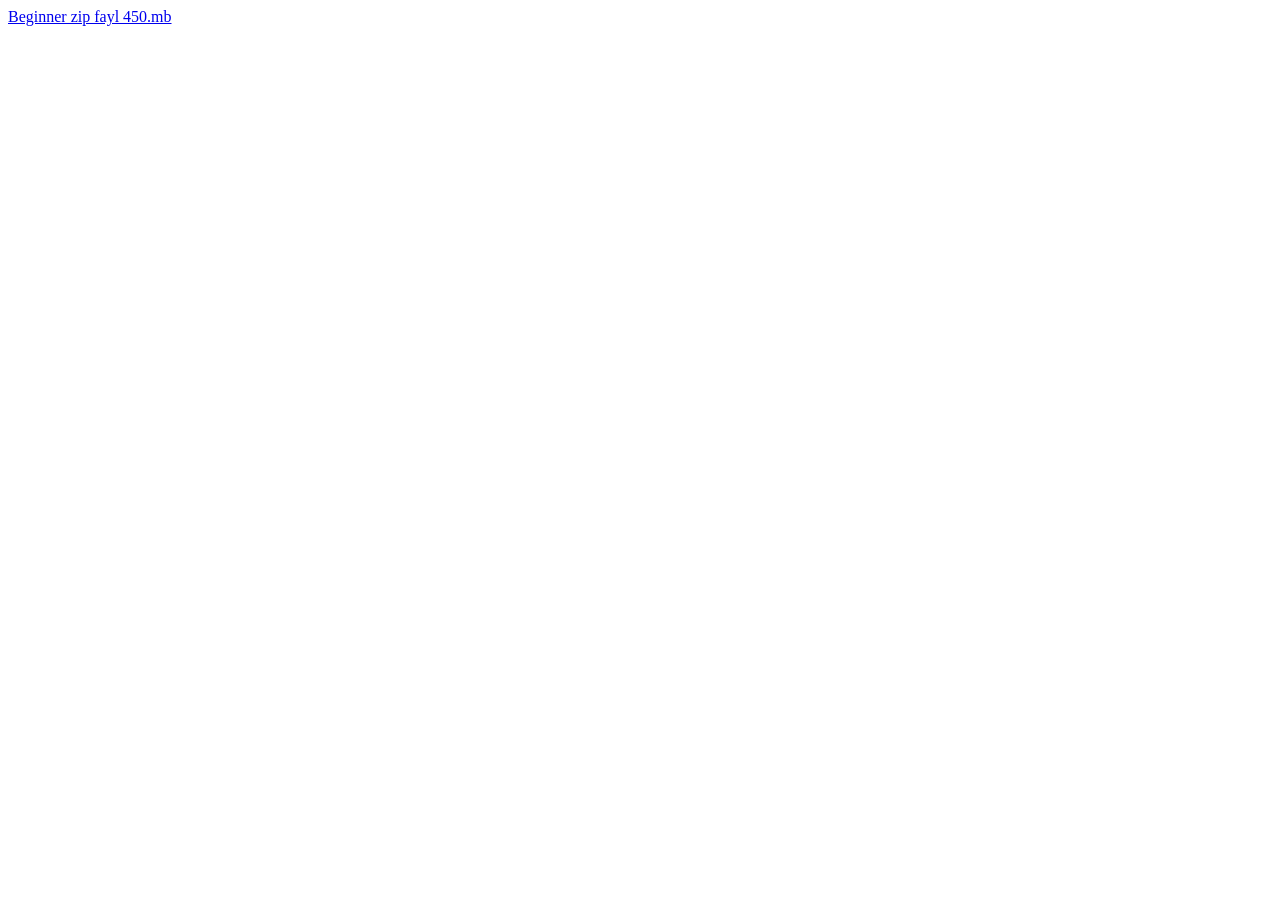
<file: src/main/resources/templates/books/beginner.html>
<!DOCTYPE html>
<html lang="en" xmlns:th="http://www.w3.org/1999/xhtml">
<head>
    <meta charset="UTF-8">
    <title>Title</title>
</head>
<body>
<a href="https://drive.google.com/file/d/1PWHY2umSp63i4SkFriBwcHMkLxw_f901/view?usp=sharing">Beginner zip fayl 450.mb </a>
</body>
</html>
</file>
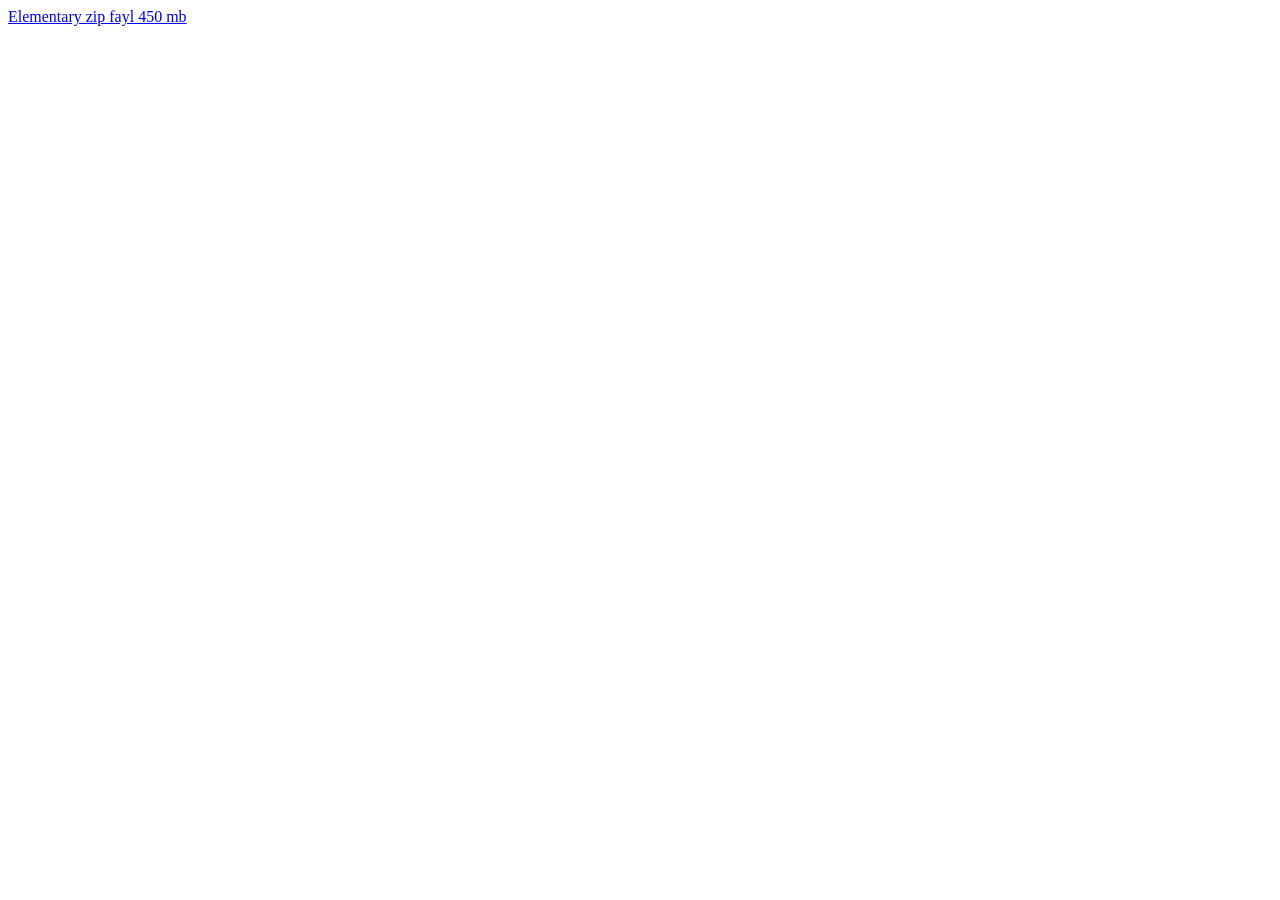
<file: src/main/resources/templates/books/elementary.html>
<!DOCTYPE html>
<html lang="en" xmlns:th="http://www.w3.org/1999/xhtml">
<head>
    <meta charset="UTF-8">
    <title>Title</title>
</head>
<body>
<a href="https://drive.google.com/file/d/1U3319Rxj1efNT61YyqhzzDmbum-1Nhxa/view?usp=sharing">Elementary zip fayl 450 mb</a>
</body>
</html>
</file>
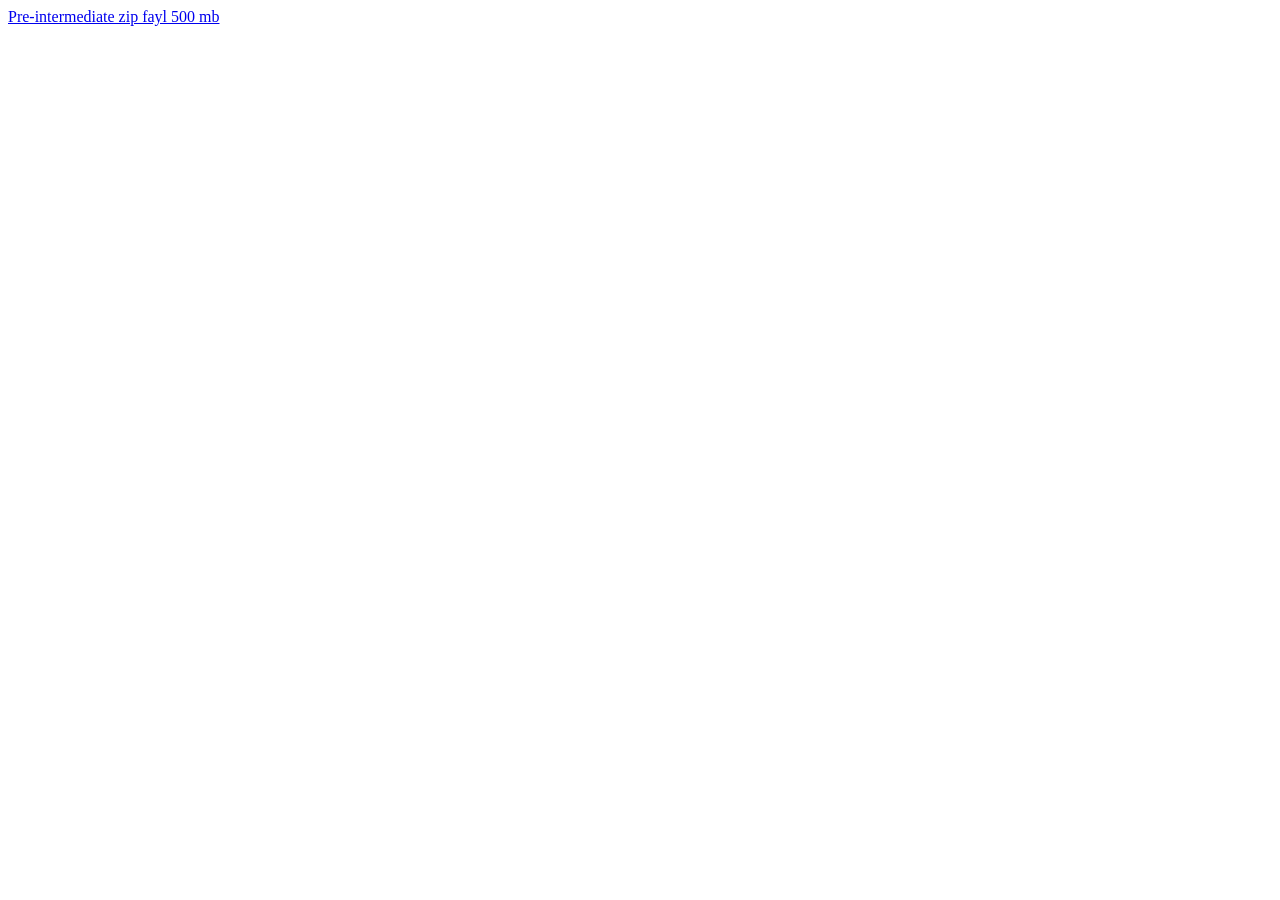
<file: src/main/resources/templates/books/pre-intermediate.html>
<!DOCTYPE html>
<html lang="en" xmlns:th="http://www.w3.org/1999/xhtml">
<head>
    <meta charset="UTF-8">
    <title>Title</title>
</head>
<body>
<a href="https://drive.google.com/file/d/1ncZMBS8_UF0tVQXtRQjN-_sYRk30LGy0/view?usp=sharing">Pre-intermediate zip fayl 500 mb </a>
</body>
</html>
</file>
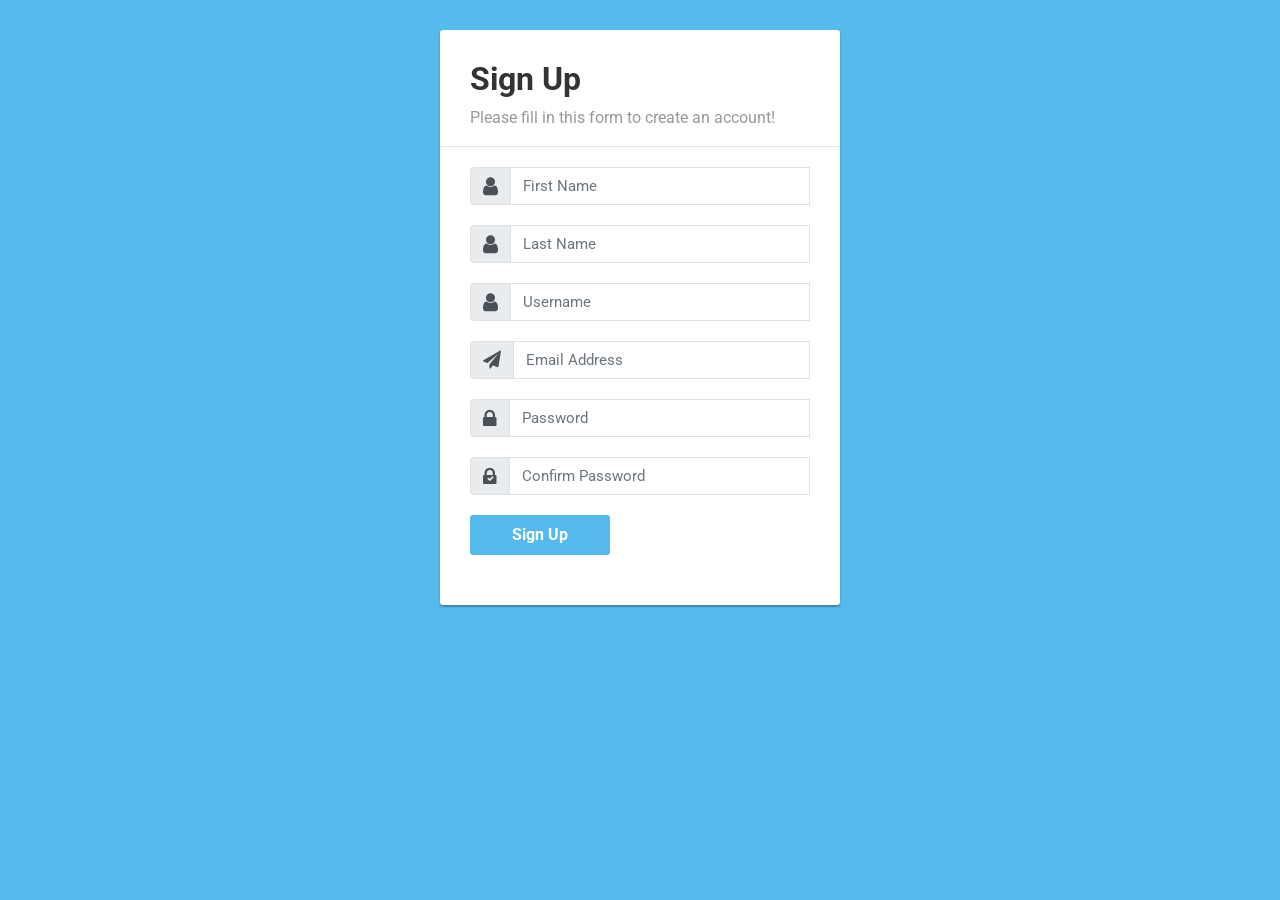
<file: src/main/resources/templates/user/registration.html>
<!DOCTYPE html>
<html lang="uz" xmlns:layout="http://www.w3.org/1999/xhtml" layout:decorate="~{layout}"
      xmlns:th="http://www.w3.org/1999/xhtml">
<head>
    <meta charset="utf-8">
    <meta name="viewport" content="width=device-width, initial-scale=1, shrink-to-fit=no">
    <link rel="stylesheet" href="https://fonts.googleapis.com/css?family=Roboto:400,700">
    <title>Bootstrap Sign up Form with Icons</title>
    <link rel="stylesheet" href="https://stackpath.bootstrapcdn.com/bootstrap/4.5.0/css/bootstrap.min.css">
    <link rel="stylesheet" href="https://maxcdn.bootstrapcdn.com/font-awesome/4.7.0/css/font-awesome.min.css">
    <script src="https://code.jquery.com/jquery-3.5.1.min.js"></script>
    <script src="https://cdn.jsdelivr.net/npm/popper.js@1.16.0/dist/umd/popper.min.js"></script>
    <script src="https://stackpath.bootstrapcdn.com/bootstrap/4.5.0/js/bootstrap.min.js"></script>
    <style>
        body {
            color: #fff;
            background: #56baed;
            font-family: 'Roboto', sans-serif;
        }
        .form-control {
            font-size: 15px;
        }
        .form-control, .form-control:focus, .input-group-text {
            border-color: #e1e1e1;
        }
        .form-control, .btn {
            border-radius: 3px;
        }
        .signup-form {
            width: 400px;
            margin: 0 auto;
            padding: 30px 0;
        }
        .signup-form form {
            color: #999;
            border-radius: 3px;
            margin-bottom: 15px;
            background: #fff;
            box-shadow: 0px 2px 2px rgba(0, 0, 0, 0.3);
            padding: 30px;
        }
        .signup-form h2 {
            color: #333;
            font-weight: bold;
            margin-top: 0;
        }
        .signup-form hr {
            margin: 0 -30px 20px;
        }
        .signup-form .form-group {
            margin-bottom: 20px;
        }
        .signup-form label {
            font-weight: normal;
            font-size: 15px;
        }
        .signup-form .form-control {
            min-height: 38px;
            box-shadow: none !important;
        }
        .signup-form .input-group-addon {
            max-width: 42px;
            text-align: center;
        }
        .signup-form .btn, .signup-form .btn:active {
            font-size: 16px;
            font-weight: bold;
            background: #56baed !important;
            border: none;
            min-width: 140px;
        }
        .signup-form .btn:hover, .signup-form .btn:focus {
            background: #56baed !important;
        }
        .signup-form a {
            color: #fff;
            text-decoration: underline;
        }
        .signup-form a:hover {
            text-decoration: none;
        }
        .signup-form form a {
            color: #56baed;
            text-decoration: none;
        }
        .signup-form form a:hover {
            text-decoration: underline;
        }
        .signup-form .fa {
            font-size: 21px;
        }
        .signup-form .fa-paper-plane {
            font-size: 18px;
        }
        .signup-form .fa-check {
            color: #fff;
            left: 17px;
            top: 18px;
            font-size: 7px;
            position: absolute;
        }
    </style>
</head>
<body>
<div class="signup-form">
    <form method="post" th:action="@{/registration}" th:object="${userForm}">
        <h2>Sign Up</h2>
        <p>Please fill in this form to create an account!</p>
        <hr>
        <div class="form-group">
            <div class="input-group">
                <div class="input-group-prepend">
					<span class="input-group-text">
						<span class="fa fa-user"></span>
					</span>
                </div>
                <input type="text" class="form-control" th:field="*{firstname}" name="username" placeholder="First Name">
                <div class="text-danger hint" th:if="${#fields.hasErrors('firstname')}" th:errors="*{firstname}"></div>
            </div>
        </div>
        <div class="form-group">
            <div class="input-group">
                <div class="input-group-prepend">
					<span class="input-group-text">
						<span class="fa fa-user"></span>
					</span>
                </div>
                <input type="text" class="form-control" th:field="*{lastname}" name="lastname" placeholder="Last Name">
                <div class="text-danger hint" th:if="${#fields.hasErrors('lastname')}" th:errors="*{lastname}"></div>
            </div>
        </div>
        <div class="form-group">
            <div class="input-group">
                <div class="input-group-prepend">
					<span class="input-group-text">
						<span class="fa fa-user"></span>
					</span>
                </div>
                <input type="text" class="form-control" th:field="*{username}" name="lastname" placeholder="Username">
                <div class="text-danger hint" th:if="${#fields.hasErrors('username')}" th:errors="*{username}"></div>
            </div>
        </div>

        <div class="form-group">
            <div class="input-group">
                <div class="input-group-prepend">
					<span class="input-group-text">
						<i class="fa fa-paper-plane"></i>
					</span>
                </div>
                <input type="email" class="form-control" th:field="*{email}" placeholder="Email Address" />
                <div class="text-danger hint" th:if="${#fields.hasErrors('email')}" th:errors="*{email}"></div>
            </div>
        </div>

        <div class="form-group">
            <div class="input-group">
                <div class="input-group-prepend">
					<span class="input-group-text">
						<i class="fa fa-lock"></i>
					</span>
                </div>
                <input type="password" class="form-control" th:field="*{password}" placeholder="Password">
                <div class="text-danger hint" th:if="${#fields.hasErrors('password')}" th:errors="*{password}"></div>
            </div>
        </div>
        <div class="form-group">
            <div class="input-group">
                <div class="input-group-prepend">
					<span class="input-group-text">
						<i class="fa fa-lock"></i>
						<i class="fa fa-check"></i>
					</span>
                </div>
                <input type="password" class="form-control" th:field="*{confirm}" placeholder="Confirm Password">
                <div class="text-danger hint" th:if="${#fields.hasErrors('confirm')}" th:errors="*{confirm}"></div>
            </div>
        </div>
        <div class="form-group">
            <button type="submit" class="btn btn-primary btn-lg">Sign Up</button>
        </div>
    </form>
</div>
</body>
</html>
</file>
